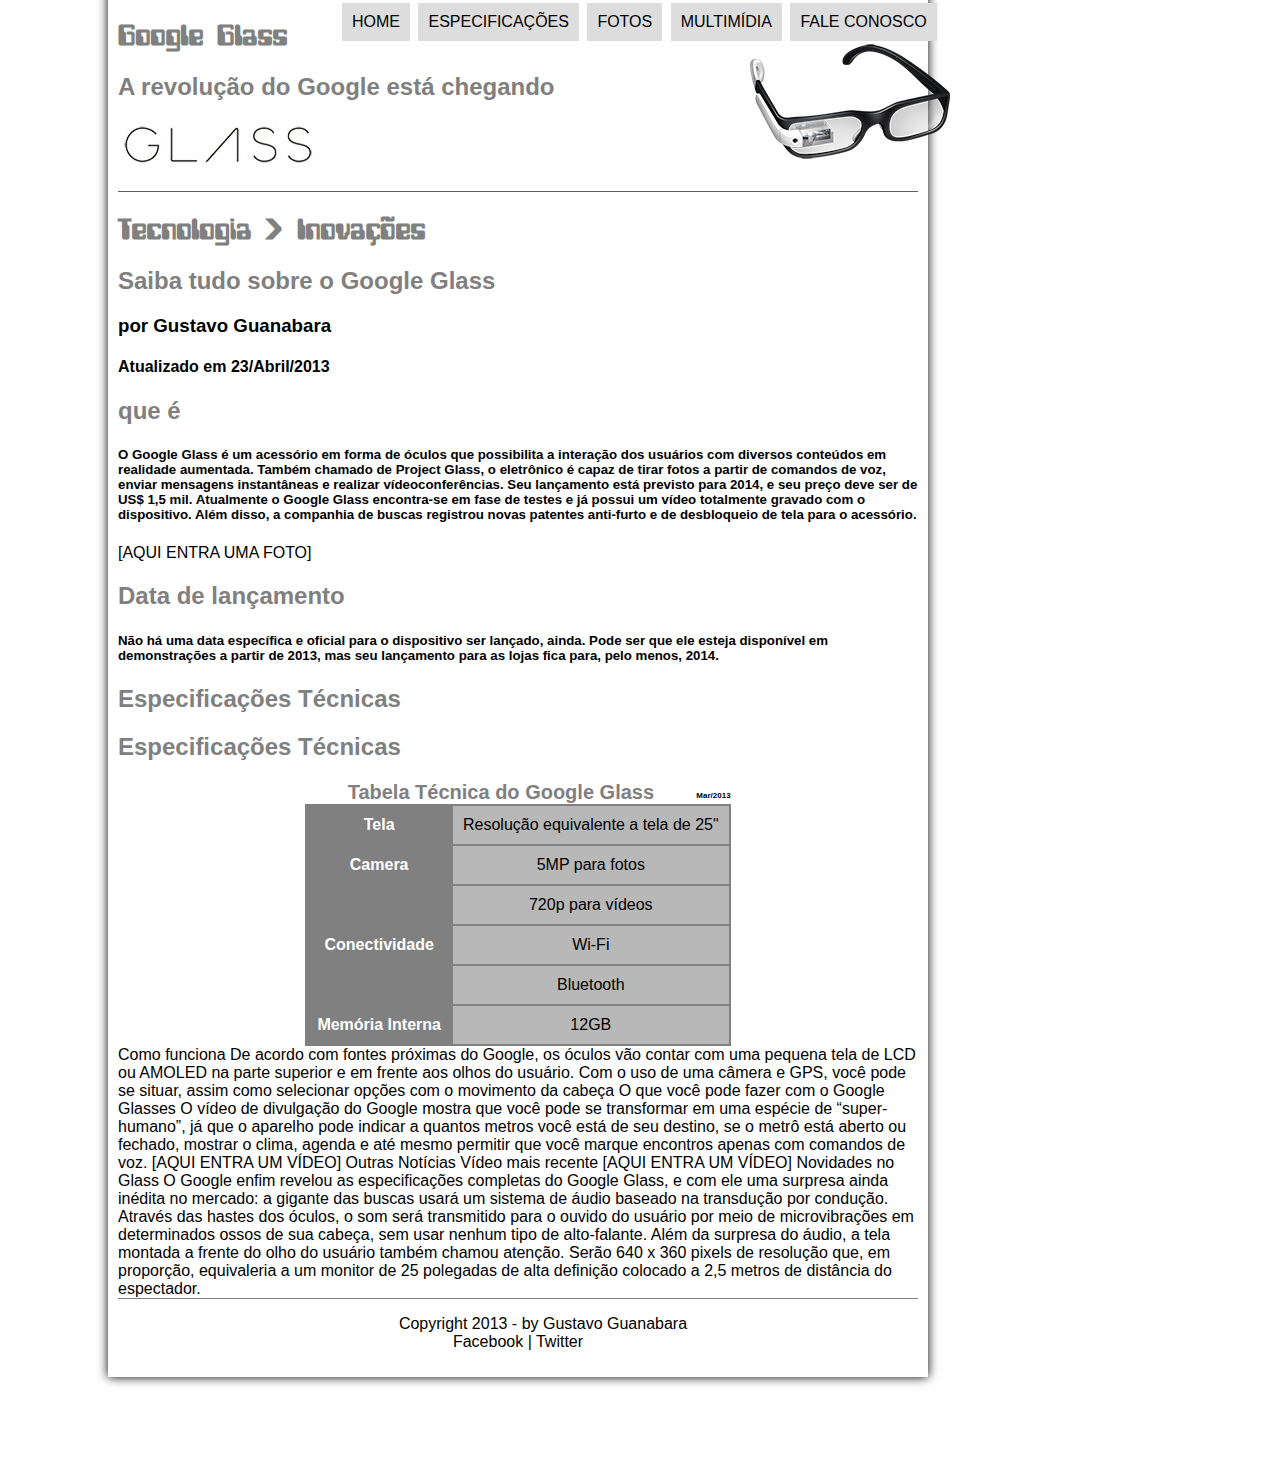
<file: Conteúdo do curso/projeto-glass-html5/index.html>
<!DOCTYPE html>
<html lang="pt-br">
    <head>
        <meta charset="UTF-8"/>
        <title>Tudo sobre Google Glass</title>
<link rel="stylesheet" type="text/css" href="./_css/estilo.css">

    </head>
    <script language="javascript" src="_javascript/funcoes.js"></script>

    <body>
        <div id="interface">
           
            <hgroup>
                <h1>Google Glass</h1>
                <h2>A revolução do Google está chegando</h2>     
</hgroup>
<header id="cabecalho">

   
     <img id="icon" src="_imagens/glass-oculos-preto-peq.png"><img>
                     

<nav id="menu">
<h1><br/>Menu Principal<br/></h1>
  <ul type="disc">
    <li onmouseover="mudaFoto('_imagens/home.png')" onmouseout="mudaFoto('_imagens/glass-oculos-preto-peq.png')"><a href="C:\Users\Usuario\Desktop\html\Conteúdo do curso\google glass.html" target="">Home</a></li>
       <li onmouseover="mudaFoto('_imagens/especificacoes.png')" onmouseout="mudaFoto('_imagens/glass-oculos-preto-peq.png')"><a href="./specs.html" target="">Especificações</a></li>
       <li onmouseover="mudaFoto('_imagens/fotos.png')" onmouseout="mudaFoto('_imagens/glass-oculos-preto-peq.png')")"><a href="./fotos.html" target="">Fotos</a></li>
       <li onmouseover="mudaFoto('_imagens/multimidia.png')" onmouseout="mudaFoto('_imagens/glass-oculos-preto-peq.png')"><a href="./multimidia.html" target="">Multimídia</a></li>
       <li onmouseover="mudaFoto('_imagens/contato.png')" onmouseout="mudaFoto('_imagens/glass-oculos-preto-peq.png')"><a href="./fale-conosco.html" target="">Fale conosco</a></li>
  </ul>
</nav>
</header>

<h1>Tecnologia > Inovações</h1>
<h2>Saiba tudo sobre o Google Glass</h2>
<h3>por Gustavo Guanabara</h3>
<h4>Atualizado em 23/Abril/2013</h4>

<h2> que é</h2>
<h5>O Google Glass é um acessório em forma de óculos que possibilita a interação dos usuários com diversos conteúdos em realidade aumentada. Também chamado de Project Glass, o eletrônico é capaz de tirar fotos a partir de comandos de voz, enviar mensagens instantâneas e realizar vídeoconferências. Seu lançamento está previsto para 2014, e seu preço deve ser de US$ 1,5 mil. Atualmente o Google Glass encontra-se em fase de testes e já possui um vídeo totalmente gravado com o dispositivo. Além disso, a companhia de buscas registrou novas patentes anti-furto e de desbloqueio de tela para o acessório.
</h5>
[AQUI ENTRA UMA FOTO]

<h2>Data de lançamento</h2>
<h5>Não há uma data específica e oficial para o dispositivo ser lançado, ainda. Pode ser que ele esteja disponível em demonstrações a partir de 2013, mas seu lançamento para as lojas fica para, pelo menos, 2014.
</h5>
<h2>Especificações Técnicas</h2>
<h2>Especificações Técnicas</h2>
<table id="tabelaspec">
<caption>Tabela Técnica do Google Glass <span>Mar/2013</span></caption>

<tr><td class="ce">Tela</td> <td class="cd">Resolução equivalente a tela de 25"</td></tr>
<tr><td  rowspan="2" class="ce">Camera</td> <td class="cd">5MP para fotos </td></tr>
<tr><td class="cd">720p para vídeos</td></tr>
<tr><td rowspan="2" class="ce">Conectividade</td><td class="cd">Wi-Fi</td></tr>
<tr><td class="cd">Bluetooth</td></tr>
<tr><td class="ce"> Memória Interna</td> <td class="cd">12GB</td></tr>
</table>

Como funciona
De acordo com fontes próximas do Google, os óculos vão contar com uma pequena tela de LCD ou AMOLED na parte superior e em frente aos olhos do usuário. Com o uso de uma câmera e GPS, você pode se situar, assim como selecionar opções com o movimento da cabeça

O que você pode fazer com o Google Glasses
O vídeo de divulgação do Google mostra que você pode se transformar em uma espécie de “super-humano”, já que o aparelho pode indicar a quantos metros você está de seu destino, se o metrô está aberto ou fechado, mostrar o clima, agenda e até mesmo permitir que você marque encontros apenas com comandos de voz.

[AQUI ENTRA UM VÍDEO]

Outras Notícias
Vídeo mais recente

[AQUI ENTRA UM VÍDEO]

Novidades no Glass
O Google enfim revelou as especificações completas do Google Glass, e com ele uma surpresa ainda inédita no mercado: a gigante das buscas usará um sistema de áudio baseado na transdução por condução. Através das hastes dos óculos, o som será transmitido para o ouvido do usuário por meio de microvibrações em determinados ossos de sua cabeça, sem usar nenhum tipo de alto-falante.

Além da surpresa do áudio, a tela montada a frente do olho do usuário também chamou atenção. Serão 640 x 360 pixels de resolução que, em proporção, equivaleria a um monitor de 25 polegadas de alta definição colocado a 2,5 metros de distância do espectador.

<footer id="rodape">
    <p>Copyright 2013 - by Gustavo Guanabara<br/>
Facebook | Twitter</p>
</footer>
</div>
</body>
</html>
</file>
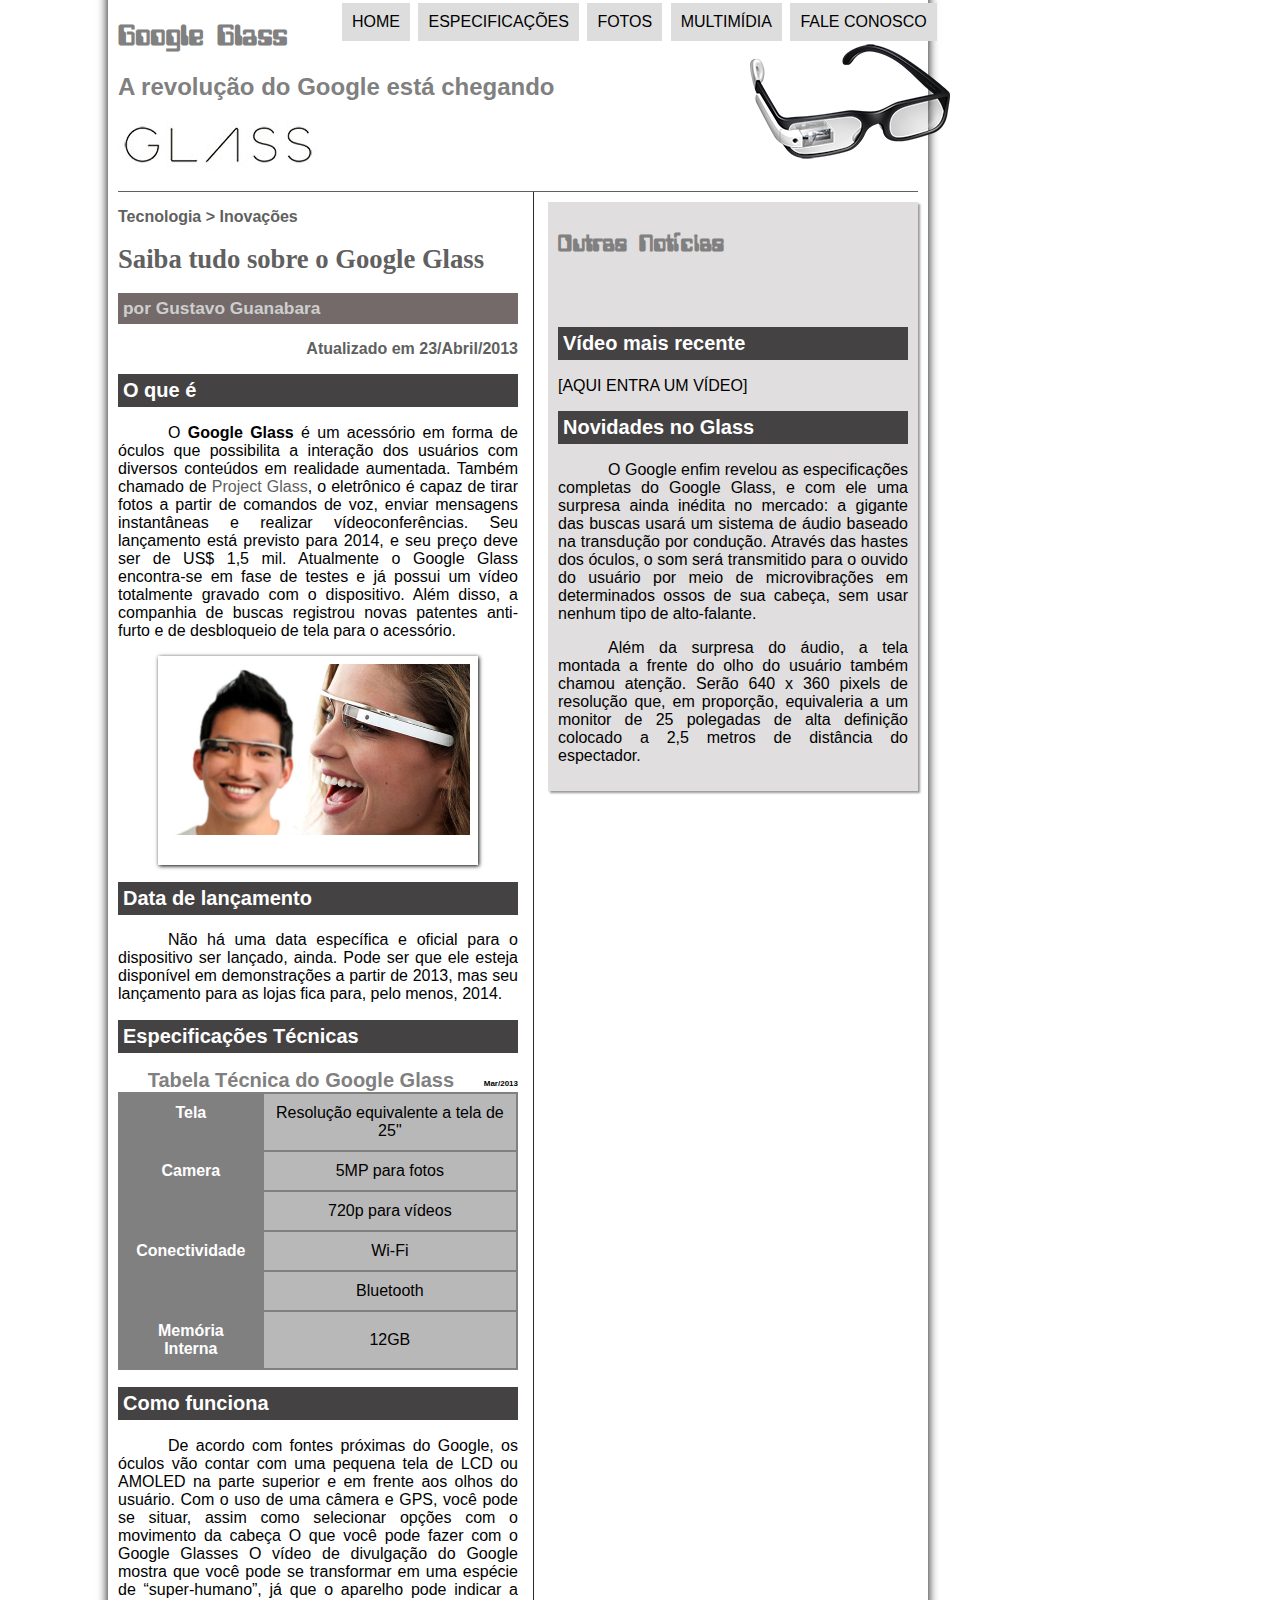
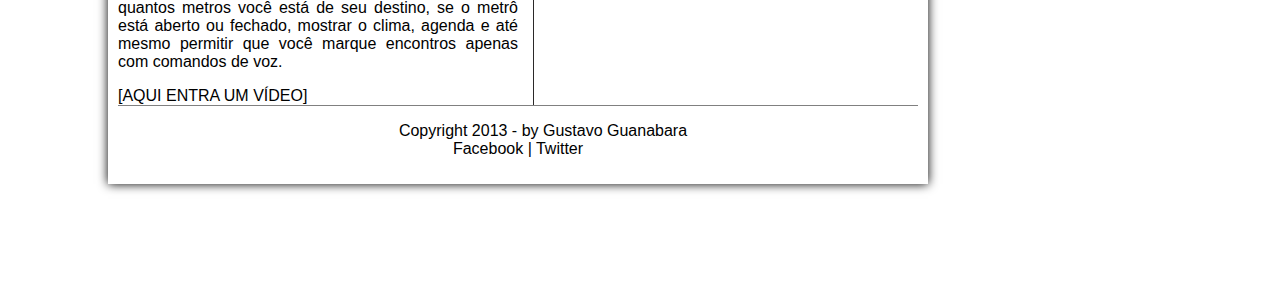
<file: Conteúdo do curso/google glass.html>
<!DOCTYPE html>
<html lang="pt-br">
    <head>
        <meta charset="UTF-8"/>
        <title>Tudo sobre Google Glass</title>
<link rel="stylesheet" type="text/css" href="projeto-glass-html5/_css/estilo.css">

    </head>
    <script language="javascript" src="projeto-glass-html5/_javascript/funcoes.js"></script>

    <body>
        <div id="interface">
           
            <hgroup>
                <h1>Google Glass</h1>
                <h2>A revolução do Google está chegando</h2>     
</hgroup>
<header id="cabecalho">

   
     <img id="icon" src="projeto-glass-html5/_imagens/glass-oculos-preto-peq.png"><img>
                


<nav id="menu">
<h1><br/>Menu Principal<br/></h1>
  <ul type="disc">
       <li onmouseover="mudaFoto('projeto-glass-html5/_imagens/home.png')" onmouseout="mudaFoto('projeto-glass-html5/_imagens/glass-oculos-preto-peq.png')"><a href="./google glass.html" target="">Home</a></li>
       <li onmouseover="mudaFoto('projeto-glass-html5/_imagens/especificacoes.png')" onmouseout="mudaFoto('projeto-glass-html5/_imagens/glass-oculos-preto-peq.png')"><a href="projeto-glass-html5/specs.html" target="">Especificações</a></li>
       <li onmouseover="mudaFoto('projeto-glass-html5/_imagens/fotos.png')" onmouseout="mudaFoto('projeto-glass-html5/_imagens/glass-oculos-preto-peq.png')")"><a href="projeto-glass-html5/fotos.html" target="">Fotos</a></li>
       <li onmouseover="mudaFoto('projeto-glass-html5/_imagens/multimidia.png')" onmouseout="mudaFoto('projeto-glass-html5/_imagens/glass-oculos-preto-peq.png')"><a href="projeto-glass-html5/multimidia.html" target="">Multimídia</a></li>
       <li onmouseover="mudaFoto('projeto-glass-html5/_imagens/contato.png')" onmouseout="mudaFoto('projeto-glass-html5/_imagens/glass-oculos-preto-peq.png')"><a href="projeto-glass-html5/fale-conosco.html" target="">Fale conosco</a></li>
  </ul>
</nav>
</header>
<section id="corpo">

<article id="noticia-principal">
    <header id="cabecalho-artigo">
<hgroup>
<h3>Tecnologia > Inovações</h3>
<h1>Saiba tudo sobre o Google Glass</h1>
<h2>por Gustavo Guanabara</h2> 
<h3 class="direita">Atualizado em 23/Abril/2013</h3>
</hgroup>
</header>
<h2>O que é</h2>

<p>O <span style="font-weight: 900;">Google Glass</span> é um acessório em forma de óculos que possibilita a interação dos usuários com diversos conteúdos em realidade aumentada. Também chamado de <a href="http://glass.google.com" target="_blank">Project Glass</a>, o eletrônico é capaz de tirar fotos a partir de comandos de voz, enviar mensagens instantâneas e realizar vídeoconferências. Seu lançamento está previsto para 2014, e seu preço deve ser de US$ 1,5 mil. Atualmente o Google Glass encontra-se em fase de testes e já possui um vídeo totalmente gravado com o dispositivo. Além disso, a companhia de buscas registrou novas patentes anti-furto e de desbloqueio de tela para o acessório.

</p>
<figure class="foto-legenda">
    <img src="projeto-glass-html5/_imagens/glass-quadro-homem-mulher.jpg"><img>

<figcaption>
    <h3>Google Glass</h3>
    <p>
        Uma nova maneira de ver o mundo
    </p>
</figcaption>
</figure>
<h2>Data de lançamento</h2>

<p>Não há uma data específica e oficial para o dispositivo ser lançado, ainda. Pode ser que ele esteja disponível em demonstrações a partir de 2013, mas seu lançamento para as lojas fica para, pelo menos, 2014.</p>

<h2>Especificações Técnicas</h2>
<table id="tabelaspec">
<caption>Tabela Técnica do Google Glass <span>Mar/2013</span></caption>

<tr><td class="ce">Tela</td> <td class="cd">Resolução equivalente a tela de 25"</td></tr>
<tr><td  rowspan="2" class="ce">Camera</td> <td class="cd">5MP para fotos </td></tr>
<tr><td class="cd">720p para vídeos</td></tr>
<tr><td rowspan="2" class="ce">Conectividade</td><td class="cd">Wi-Fi</td></tr>
<tr><td class="cd">Bluetooth</td></tr>
<tr><td class="ce"> Memória Interna</td> <td class="cd">12GB</td></tr>
</table>
<h2>Como funciona</h2>
<p>De acordo com fontes próximas do Google, os óculos vão contar com uma pequena tela de LCD ou AMOLED na parte superior e em frente aos olhos do usuário. Com o uso de uma câmera e GPS, você pode se situar, assim como selecionar opções com o movimento da cabeça

O que você pode fazer com o Google Glasses
O vídeo de divulgação do Google mostra que você pode se transformar em uma espécie de “super-humano”, já que o aparelho pode indicar a quantos metros você está de seu destino, se o metrô está aberto ou fechado, mostrar o clima, agenda e até mesmo permitir que você marque encontros apenas com comandos de voz.
</p>
[AQUI ENTRA UM VÍDEO]

</article>
</section>

<aside id="lateral">
<h1>Outras Notícias</h1> <br/>
<br/>
<h2>Vídeo mais recente</h2>

[AQUI ENTRA UM VÍDEO]

<h2>Novidades no Glass</h2>
<p>O Google enfim revelou as especificações completas do Google Glass, e com ele uma surpresa ainda inédita no mercado: a gigante das buscas usará um sistema de áudio baseado na transdução por condução. Através das hastes dos óculos, o som será transmitido para o ouvido do usuário por meio de microvibrações em determinados ossos de sua cabeça, sem usar nenhum tipo de alto-falante.
</p>
    <p>Além da surpresa do áudio, a tela montada a frente do olho do usuário também chamou atenção. Serão 640 x 360 pixels de resolução que, em proporção, equivaleria a um monitor de 25 polegadas de alta definição colocado a 2,5 metros de distância do espectador.
    </p>
    </aside>

<footer id="rodape">
    <p>Copyright 2013 - by Gustavo Guanabara<br/>
Facebook | Twitter</p>
</footer>
</div>
</body>
</html>
</file>
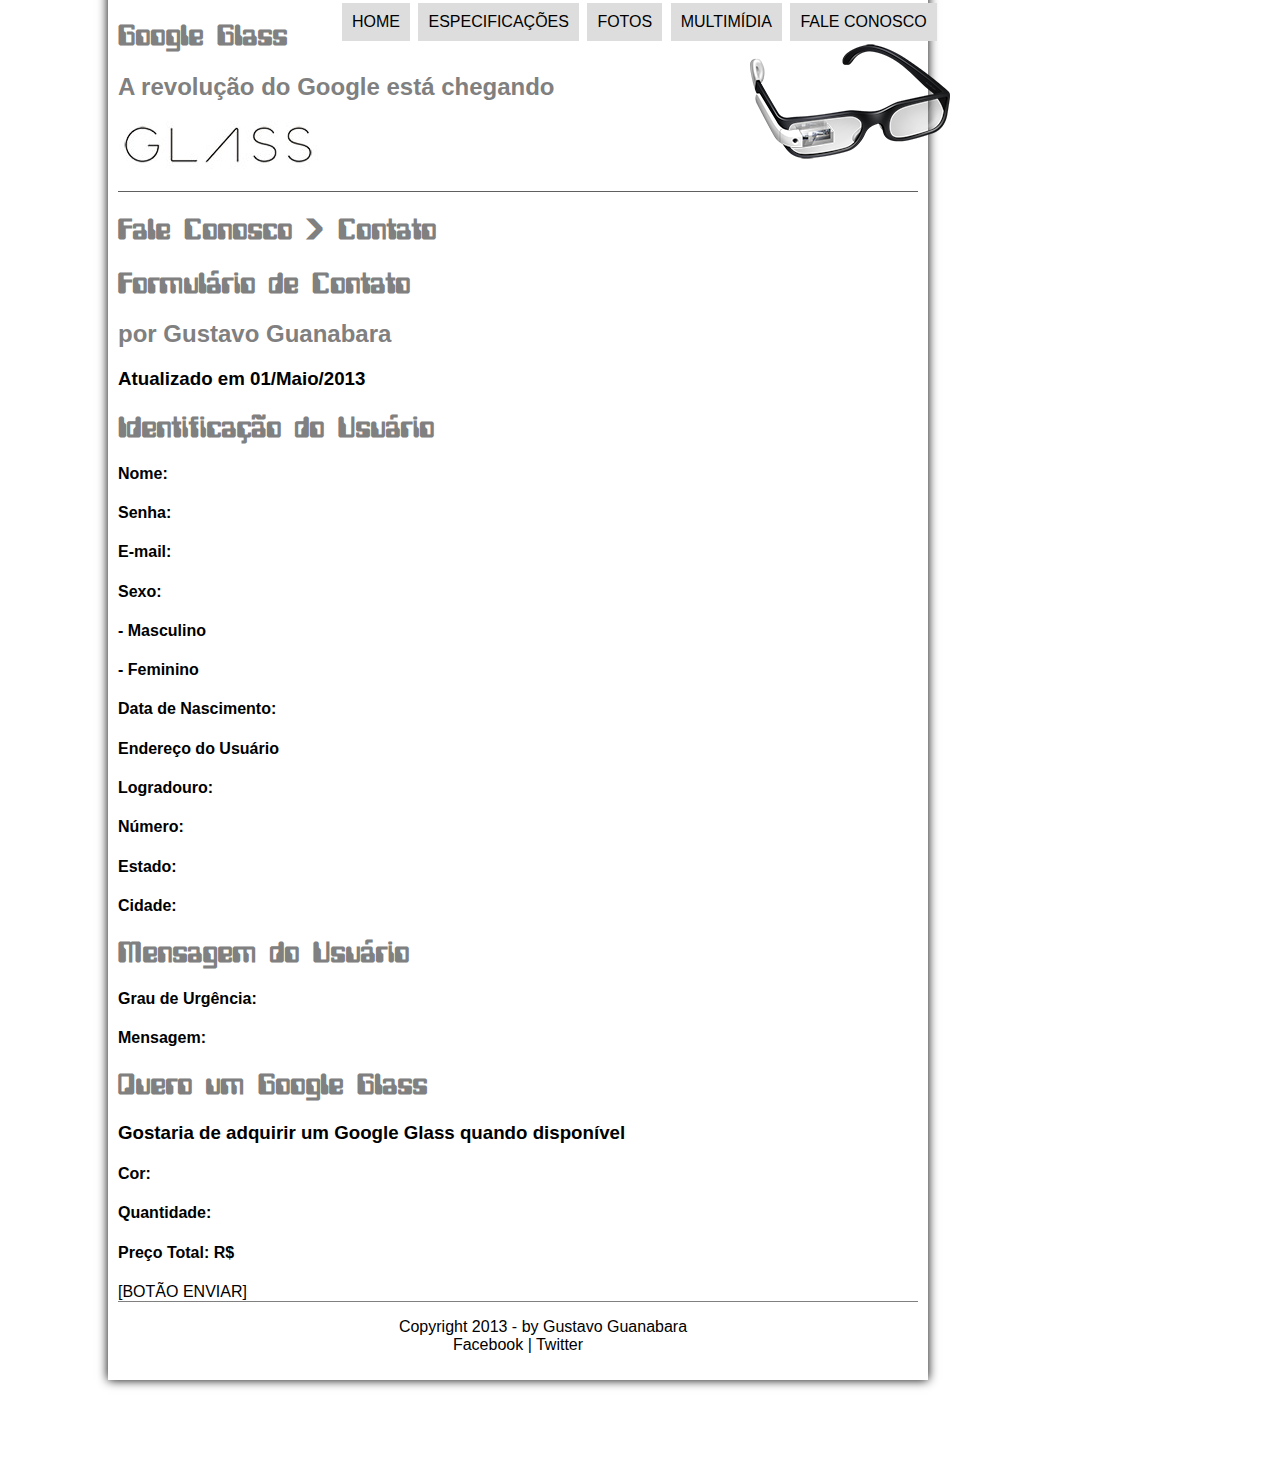
<file: Conteúdo do curso/projeto-glass-html5/fale-conosco.html>
<!DOCTYPE html>
<html lang="pt-br">
    <head>
        <meta charset="UTF-8"/>
        <title>Tudo sobre Google Glass</title>
<link rel="stylesheet" type="text/css" href="./_css/estilo.css">

    </head>
    <script language="javascript" src="_javascript/funcoes.js"></script>

    <body>
        <div id="interface">
           
            <hgroup>
                <h1>Google Glass</h1>
                <h2>A revolução do Google está chegando</h2>     
</hgroup>
<header id="cabecalho">

   
     <img id="icon" src="_imagens/glass-oculos-preto-peq.png"><img>
                     

<nav id="menu">
<h1><br/>Menu Principal<br/></h1>
  <ul type="disc">
    <li onmouseover="mudaFoto('_imagens/home.png')" onmouseout="mudaFoto('_imagens/glass-oculos-preto-peq.png')"><a href="C:\Users\Usuario\Desktop\html\Conteúdo do curso\google glass.html" target="">Home</a></li>
       <li onmouseover="mudaFoto('_imagens/especificacoes.png')" onmouseout="mudaFoto('_imagens/glass-oculos-preto-peq.png')"><a href="./specs.html" target="">Especificações</a></li>
       <li onmouseover="mudaFoto('_imagens/fotos.png')" onmouseout="mudaFoto('_imagens/glass-oculos-preto-peq.png')")"><a href="./fotos.html" target="">Fotos</a></li>
       <li onmouseover="mudaFoto('_imagens/multimidia.png')" onmouseout="mudaFoto('_imagens/glass-oculos-preto-peq.png')"><a href="./multimidia.html" target="">Multimídia</a></li>
       <li onmouseover="mudaFoto('_imagens/contato.png')" onmouseout="mudaFoto('_imagens/glass-oculos-preto-peq.png')"><a href="./fale-conosco.html" target="">Fale conosco</a></li>
  </ul>
</nav>
</header>

<h1>Fale Conosco > Contato</h1>
<h1>Formulário de Contato</h1>
<h2>por Gustavo Guanabara</h2>
<h3>Atualizado em 01/Maio/2013</h3>

<h1>Identificação do Usuário</h1>
    <h4>Nome:</h4>
        <h4>Senha:</h4>
            <h4>E-mail:</h4>
                <h4>Sexo:</h4>
                    <h4>- Masculino</h4>
                        <h4>- Feminino</h4>
    <h4>Data de Nascimento:</h4>

<h4>Endereço do Usuário</h4>
   <h4> Logradouro:</h4>
   <h4> Número:</h4>
   <h4>Estado:</h4>
    <h4> Cidade:</h4>

    <h1>Mensagem do Usuário</h1>
    <h4>Grau de Urgência:</h4>
    <h4>Mensagem:</h4>

    <h1>Quero um Google Glass</h1>
    <h3> Gostaria de adquirir um Google Glass quando disponível</h3>
        <h4>Cor:</h4>
            <h4>Quantidade:</h4>
                <h4>Preço Total: R$</h4>


[BOTÃO ENVIAR]
<footer id="rodape">
    <p>Copyright 2013 - by Gustavo Guanabara<br/>
Facebook | Twitter</p>
</footer>
</div>
</body>
</html>
</file>
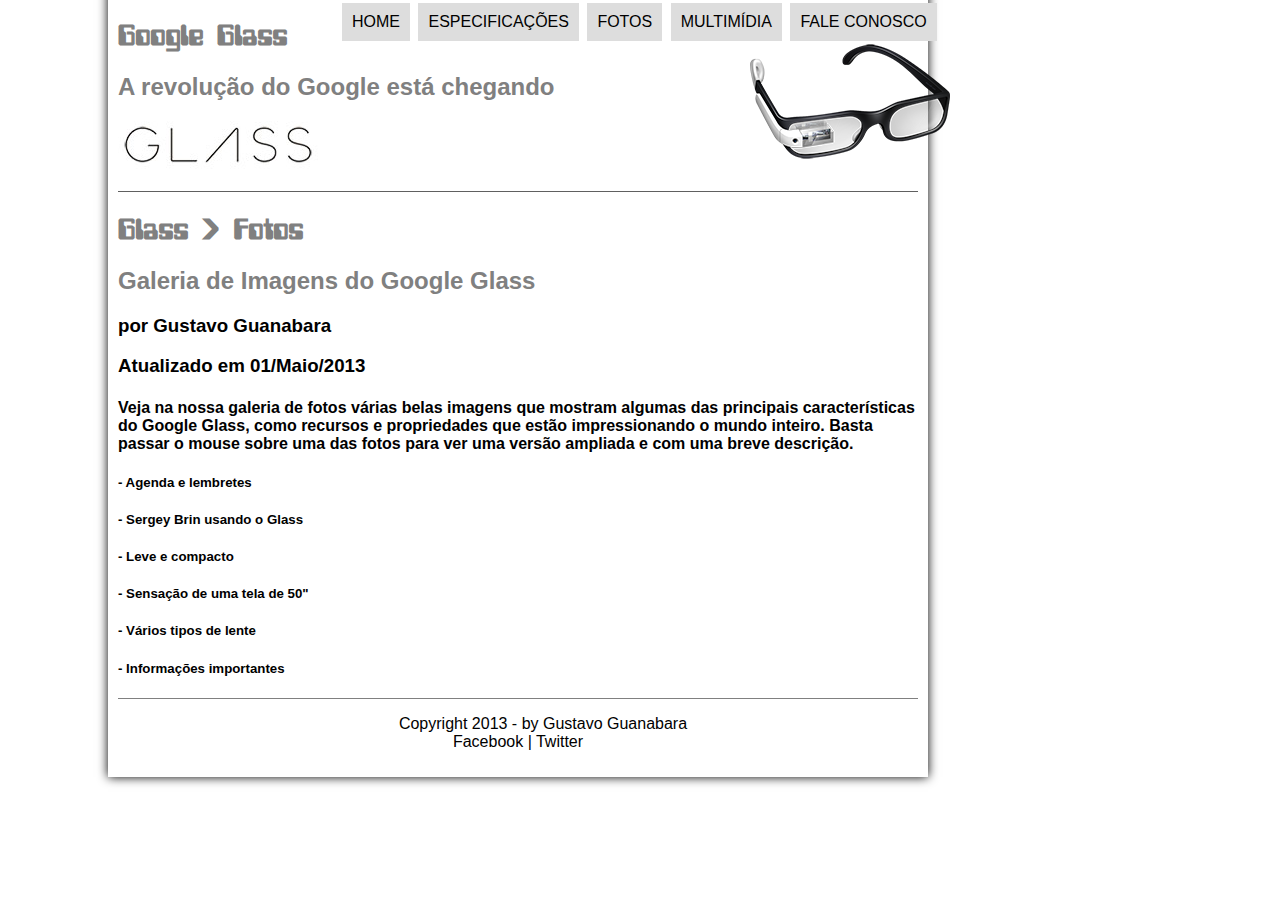
<file: Conteúdo do curso/projeto-glass-html5/fotos.html>
<!DOCTYPE html>
<html lang="pt-br">
    <head>
        <meta charset="UTF-8"/>
        <title>Tudo sobre Google Glass</title>
<link rel="stylesheet" type="text/css" href="./_css/estilo.css">

    </head>
    <script language="javascript" src="_javascript/funcoes.js"></script>

    <body>
        <div id="interface">
           
            <hgroup>
                <h1>Google Glass</h1>
                <h2>A revolução do Google está chegando</h2>     
</hgroup>
<header id="cabecalho">

   
     <img id="icon" src="_imagens/glass-oculos-preto-peq.png"><img>
                     

<nav id="menu">
<h1><br/>Menu Principal<br/></h1>
  <ul type="disc">
    <li onmouseover="mudaFoto('_imagens/home.png')" onmouseout="mudaFoto('_imagens/glass-oculos-preto-peq.png')"><a href="C:\Users\Usuario\Desktop\html\Conteúdo do curso\google glass.html" target="">Home</a></li>
       <li onmouseover="mudaFoto('_imagens/especificacoes.png')" onmouseout="mudaFoto('_imagens/glass-oculos-preto-peq.png')"><a href="./specs.html" target="">Especificações</a></li>
       <li onmouseover="mudaFoto('_imagens/fotos.png')" onmouseout="mudaFoto('_imagens/glass-oculos-preto-peq.png')")"><a href="./fotos.html" target="">Fotos</a></li>
       <li onmouseover="mudaFoto('_imagens/multimidia.png')" onmouseout="mudaFoto('_imagens/glass-oculos-preto-peq.png')"><a href="./multimidia.html" target="">Multimídia</a></li>
       <li onmouseover="mudaFoto('_imagens/contato.png')" onmouseout="mudaFoto('_imagens/glass-oculos-preto-peq.png')"><a href="./fale-conosco.html" target="">Fale conosco</a></li>
  </ul>
</nav>
</header>

<h1>Glass > Fotos</h1>
<h2>Galeria de Imagens do Google Glass</h2>
<h3>por Gustavo Guanabara</h3>
<h3>Atualizado em 01/Maio/2013</h3>

<h4>Veja na nossa galeria de fotos várias belas imagens que mostram algumas das principais características do Google Glass, como recursos e propriedades que estão impressionando o mundo inteiro. Basta passar o mouse sobre uma das fotos para ver uma versão ampliada e com uma breve descrição.</h4>

<h5>- Agenda e lembretes</h5>
<h5>- Sergey Brin usando o Glass</h5>
<h5>- Leve e compacto</h5>
<h5>- Sensação de uma tela de 50"</h5>
<h5>- Vários tipos de lente</h5>
<h5>- Informações importantes</h5>

<footer id="rodape">
    <p>Copyright 2013 - by Gustavo Guanabara<br/>
Facebook | Twitter</p>
</footer>
</div>
</body>
</html>
</file>
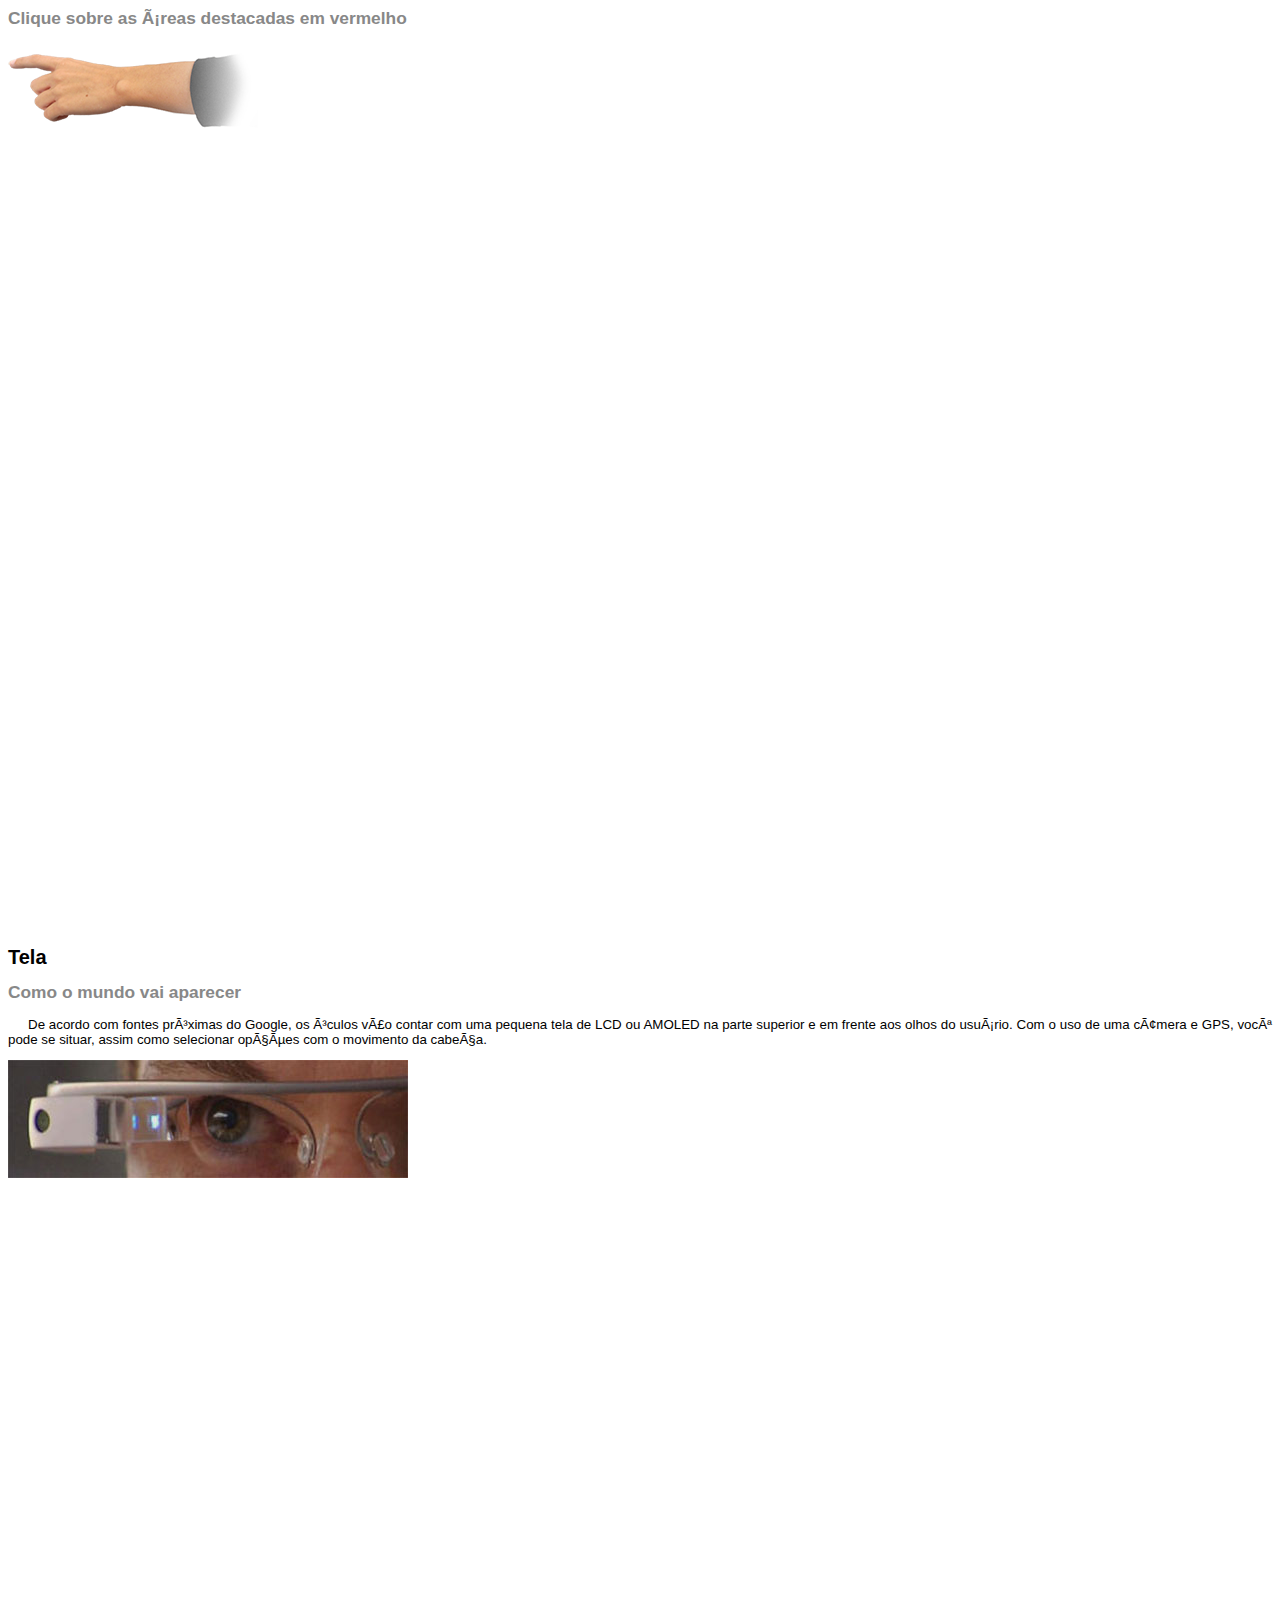
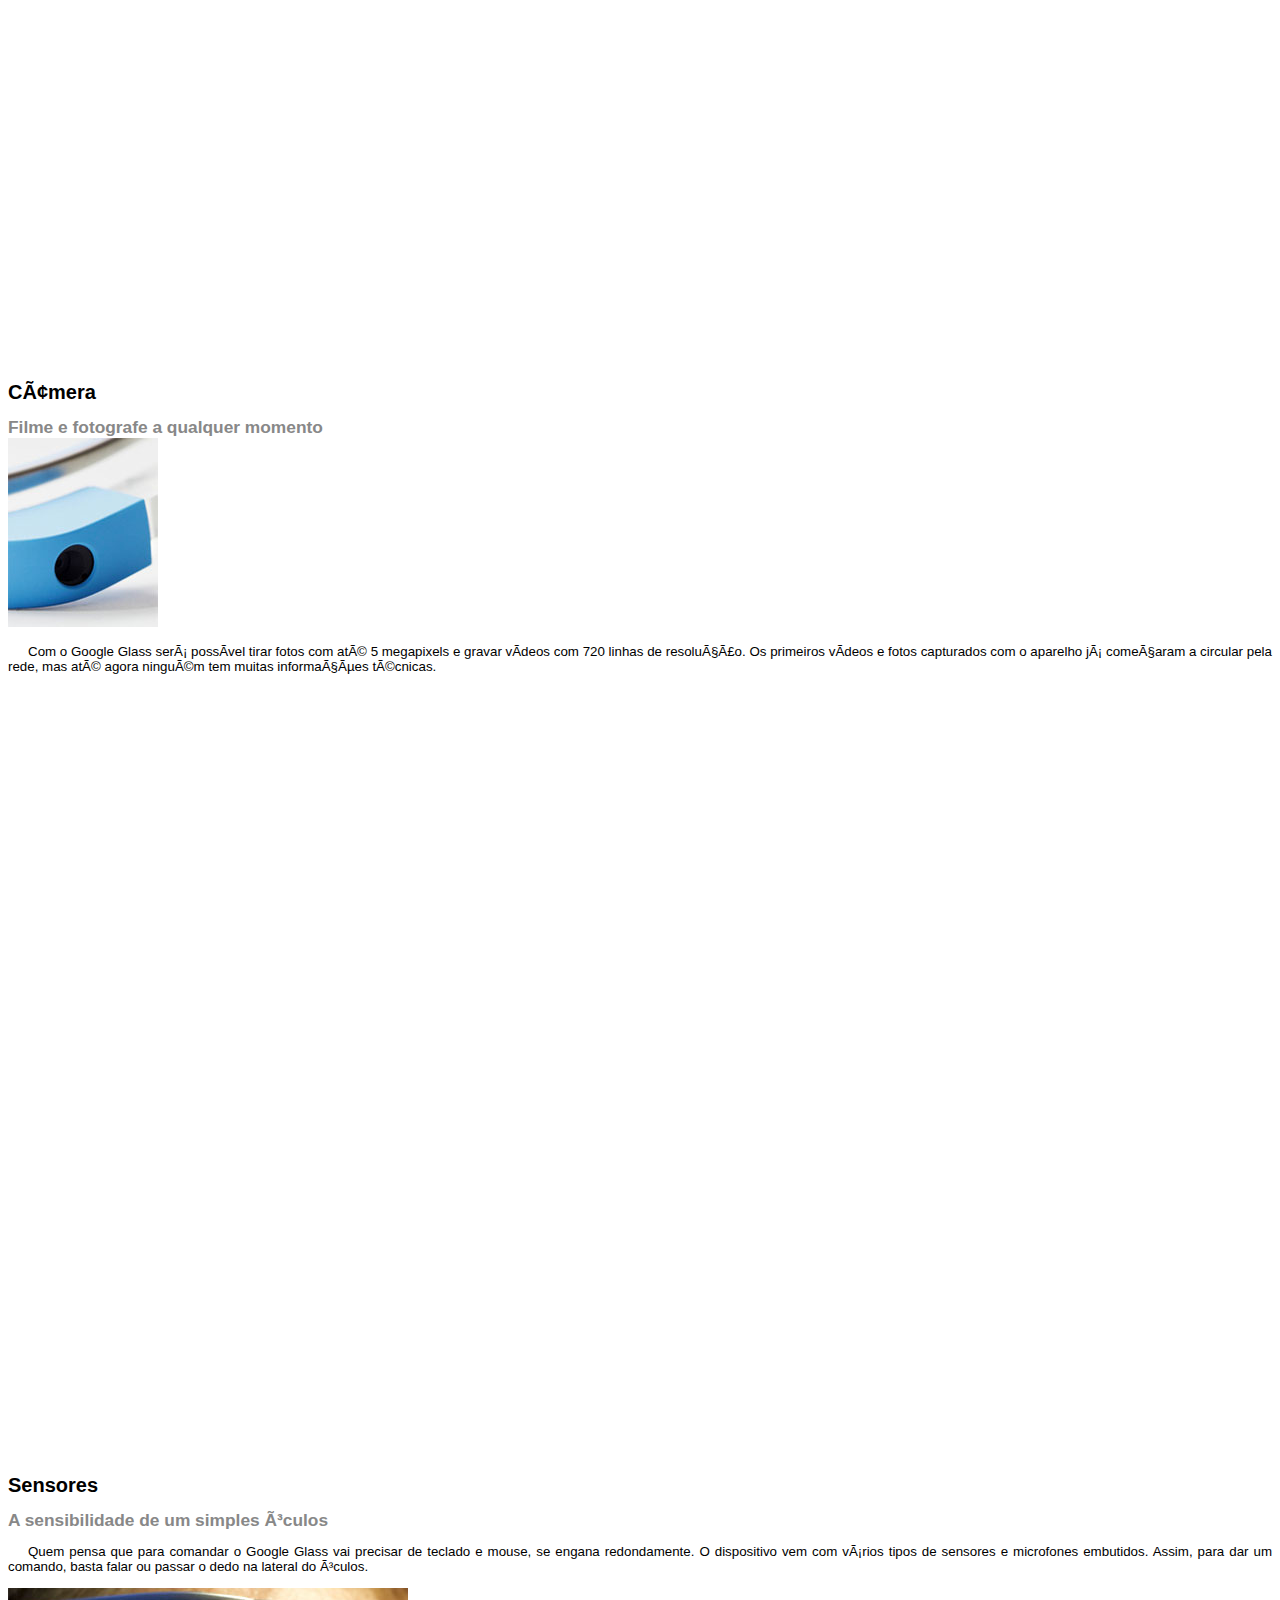
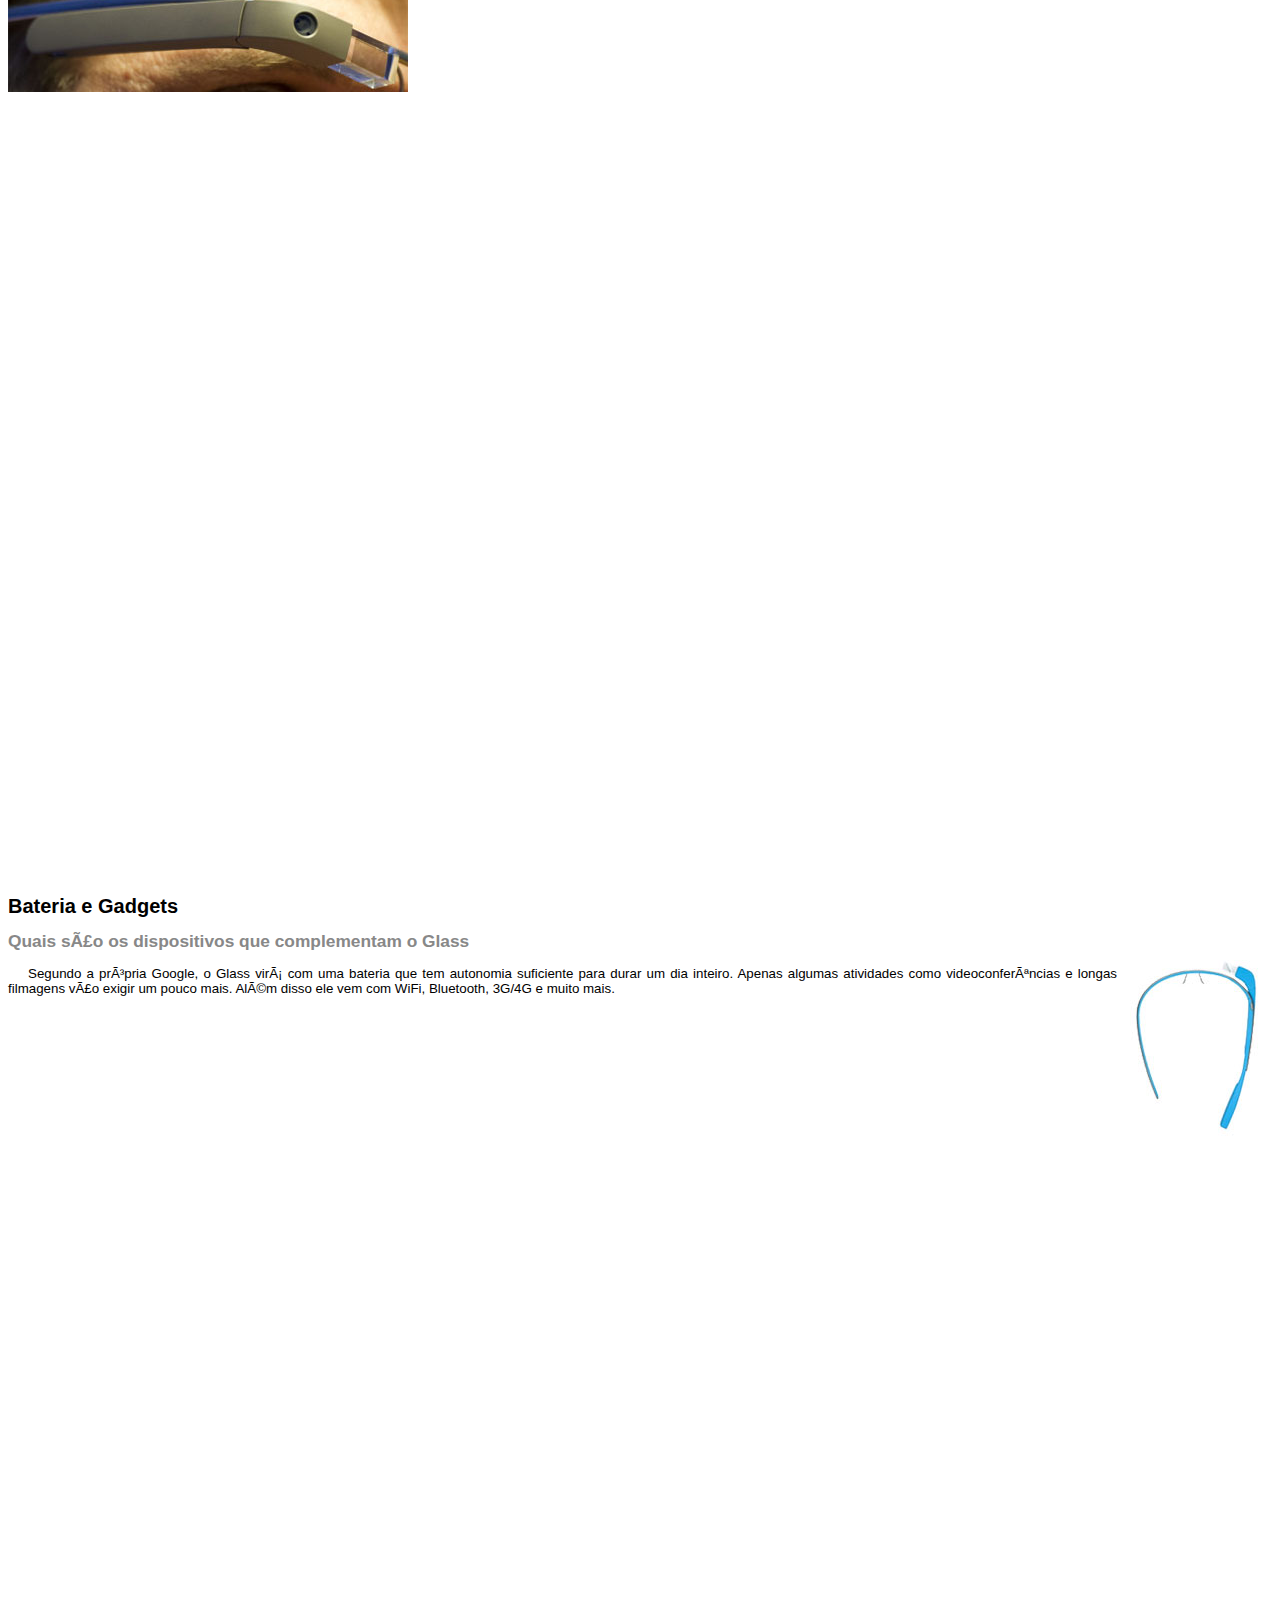
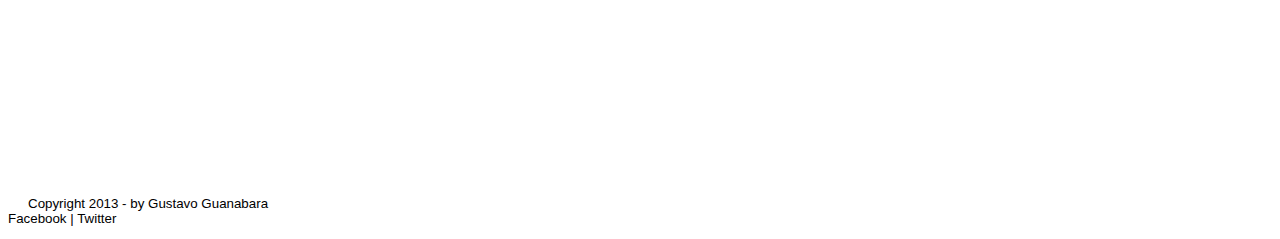
<file: Conteúdo do curso/projeto-glass-html5/google-glass.html>
<!DOCTYPE html>
<html>

</html>
<head>
    <meta charset="UTF-"/>
    <title> Informações sobre o Google Glass</title>
    <style>
        body{
            font-family: Arial;
            font-size: 10pt;

        }
         p{
            text-align: justify;
            text-indent: 20px;
         }
         article h1{
            font-size: 15pt;
            color:white
            background-color: rgba(0, 0, 0, 3)
         }
         article h2{
            font-size: 13pt ;
            color: #888;
            margin:0px;

         }
         article{
            margin-bottom: 800px;
         }
         img.img-dir{
            display: block;
            float:right;
            margin-left: 5px;
         }
    
    </style>

</head>


<body>
    

   <article id="topo"> 
    <header>
    <h2>Clique sobre as áreas destacadas em vermelho</h2>
</header>
<img src="./_imagens/mao.png" alt="mão apontando pra esquerda"></article>

<article id="tela">
    <header>
    <h1>Tela</h1>
<h2>Como o mundo vai aparecer</h2>
</header>
<p>De acordo com fontes próximas do Google, os óculos vão contar com uma pequena tela de LCD ou AMOLED na parte superior e em frente aos olhos do usuário. Com o uso de uma câmera e GPS, você pode se situar, assim como selecionar opções com o movimento da cabeça.</p>
<img src="./_imagens/det-tela.jpg" alt="tela do google glass"></article>

<article id="camera" class="img-dir"><h1>Câmera</h1>
<h2>Filme e fotografe a qualquer momento</h2>
<img src="./_imagens/det-camera.jpg" alt=" camera do google glass">
<p>Com o Google Glass será possível tirar fotos com até 5 megapixels e gravar vídeos com 720 linhas de resolução. Os primeiros vídeos e fotos capturados com o aparelho já começaram a circular pela rede, mas até agora ninguém tem muitas informações técnicas.
</p>
</article id="sensores">
<article>
    <h1>Sensores</h1>
<h2>A sensibilidade de um simples óculos</h2>
<p>Quem pensa que para comandar o Google Glass vai precisar de teclado e mouse, se engana redondamente. O dispositivo vem com vários tipos de sensores e microfones embutidos. Assim, para dar um comando, basta falar ou passar o dedo na lateral do óculos.
</p>
    <img src="./_imagens/det-touch.jpg">
</article>

<article id ="gadgets">
    <h1>Bateria e Gadgets</h1>
<h2>Quais são os dispositivos que complementam o Glass</h2>
<img src="./_imagens/det-bateria.jpg" class="img-dir">
<p>Segundo a própria Google, o Glass virá com uma bateria que tem autonomia suficiente para durar um dia inteiro. Apenas algumas atividades como videoconferências e longas filmagens vão exigir um pouco mais. Além disso ele vem com WiFi, Bluetooth, 3G/4G e muito mais.
</p>
</article>
</body>

<footer id="rodape">
    <p>Copyright 2013 - by Gustavo Guanabara<br/>
Facebook | Twitter</p>
</footer>
</div>
</body>
</html>
</file>
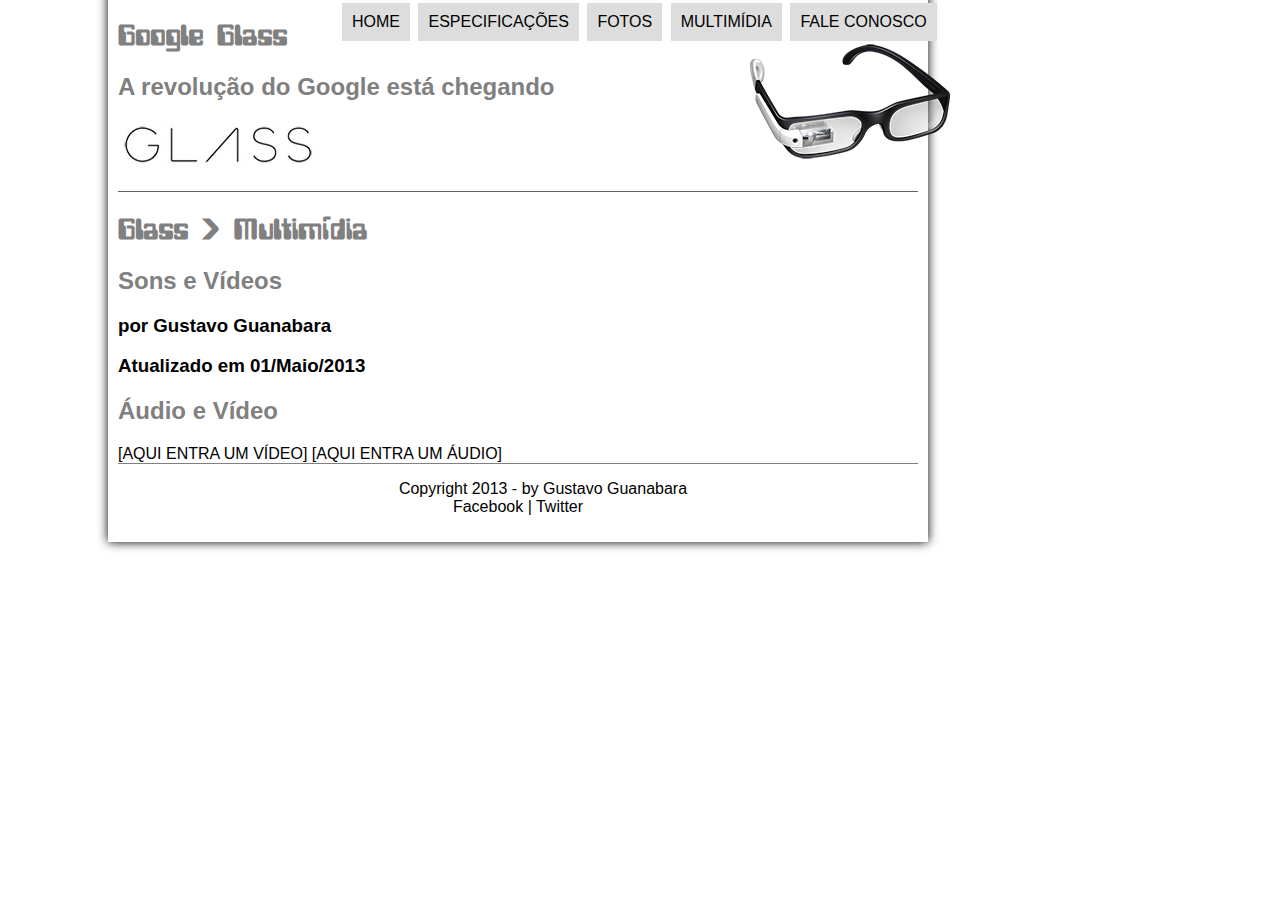
<file: Conteúdo do curso/projeto-glass-html5/multimidia.html>
<!DOCTYPE html>
<html lang="pt-br">
    <head>
        <meta charset="UTF-8"/>
        <title>Tudo sobre Google Glass</title>
<link rel="stylesheet" type="text/css" href="./_css/estilo.css">

    </head>
    <script language="javascript" src="_javascript/funcoes.js"></script>

    <body>
        <div id="interface">
           
            <hgroup>
                <h1>Google Glass</h1>
                <h2>A revolução do Google está chegando</h2>     
</hgroup>
<header id="cabecalho">

   
     <img id="icon" src="_imagens/glass-oculos-preto-peq.png"><img>
                     

<nav id="menu">
<h1><br/>Menu Principal<br/></h1>
  <ul type="disc">
    <li onmouseover="mudaFoto('_imagens/home.png')" onmouseout="mudaFoto('_imagens/glass-oculos-preto-peq.png')"><a href="C:\Users\Usuario\Desktop\html\Conteúdo do curso\google glass.html" target="">Home</a></li>
       <li onmouseover="mudaFoto('_imagens/especificacoes.png')" onmouseout="mudaFoto('_imagens/glass-oculos-preto-peq.png')"><a href="./specs.html" target="">Especificações</a></li>
       <li onmouseover="mudaFoto('_imagens/fotos.png')" onmouseout="mudaFoto('_imagens/glass-oculos-preto-peq.png')")"><a href="./fotos.html" target="">Fotos</a></li>
       <li onmouseover="mudaFoto('_imagens/multimidia.png')" onmouseout="mudaFoto('_imagens/glass-oculos-preto-peq.png')"><a href="./multimidia.html" target="">Multimídia</a></li>
       <li onmouseover="mudaFoto('_imagens/contato.png')" onmouseout="mudaFoto('_imagens/glass-oculos-preto-peq.png')"><a href="./fale-conosco.html" target="">Fale conosco</a></li>
  </ul>
</nav>
</header>

<h1>Glass > Multimídia</h1>
<h2>Sons e Vídeos</h2>
<h3>por Gustavo Guanabara</h3>
<h3>Atualizado em 01/Maio/2013</h3>


<h2>Áudio e Vídeo</h2>

[AQUI ENTRA UM VÍDEO]
[AQUI ENTRA UM ÁUDIO]

<footer id="rodape">
    <p>Copyright 2013 - by Gustavo Guanabara<br/>
Facebook | Twitter</p>
</footer>
</div>
</body>
</html>
</file>
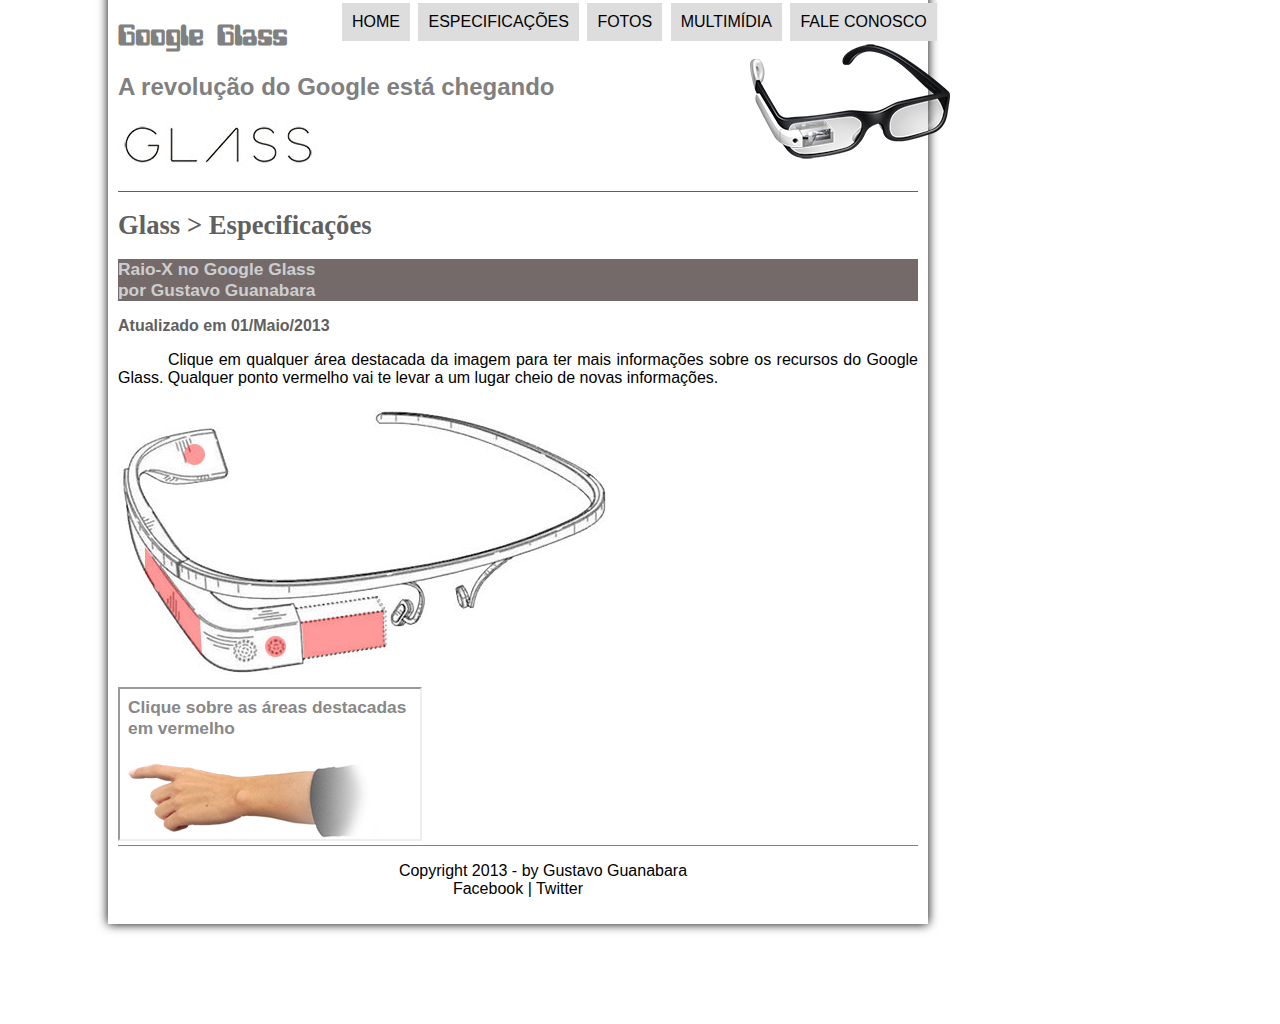
<file: Conteúdo do curso/projeto-glass-html5/specs.html>
<!DOCTYPE html>
<html lang="pt-br">
    <head>
        <meta charset="UTF-8"/>
        <title>Tudo sobre Google Glass</title>
<link rel="stylesheet" type="text/css" href="./_css/estilo.css">

    </head>
    <script language="javascript" src="_javascript/funcoes.js"></script>

    <body>
        <div id="interface">
           
            <hgroup>
                <h1>Google Glass</h1>
                <h2>A revolução do Google está chegando</h2>     
</hgroup>
<header id="cabecalho">

   
     <img id="icon" src="_imagens/glass-oculos-preto-peq.png"><img>
                     

<nav id="menu">
<h1><br/>Menu Principal<br/></h1>
  <ul type="disc">
    <li onmouseover="mudaFoto('_imagens/home.png')" onmouseout="mudaFoto('_imagens/glass-oculos-preto-peq.png')"><a href="C:\Users\Usuario\Desktop\html\Conteúdo do curso\google glass.html" target="">Home</a></li>
       <li onmouseover="mudaFoto('_imagens/especificacoes.png')" onmouseout="mudaFoto('_imagens/glass-oculos-preto-peq.png')"><a href="./specs.html" target="">Especificações</a></li>
       <li onmouseover="mudaFoto('_imagens/fotos.png')" onmouseout="mudaFoto('_imagens/glass-oculos-preto-peq.png')")"><a href="./fotos.html" target="">Fotos</a></li>
       <li onmouseover="mudaFoto('_imagens/multimidia.png')" onmouseout="mudaFoto('_imagens/glass-oculos-preto-peq.png')"><a href="./multimidia.html" target="">Multimídia</a></li>
       <li onmouseover="mudaFoto('_imagens/contato.png')" onmouseout="mudaFoto('_imagens/glass-oculos-preto-peq.png')"><a href="./fale-conosco.html" target="">Fale conosco</a></li>
  </ul>
</nav>
</header>
<section id="corpo-full">
    <article id="noticia-principal">
    <header id="cabecalho-artigo">
    <hgroup>
<h1>Glass > Especificações</h1>
<h2>Raio-X no Google Glass</h2>
<h2>por Gustavo Guanabara</h2>
<h3>Atualizado em 01/Maio/2013</h3>
</hgroup>
</header>


<p>Clique em qualquer área destacada da imagem para ter mais informações sobre os recursos do Google Glass. Qualquer ponto vermelho vai te levar a um lugar cheio de novas informações.
</p>

<section id="conteudo">
<img src="./_imagens/glass-esquema-marcado.jpg">
<iframe src="./google-glass.html"></iframe>
</section>
</article>
<footer id="rodape">
    <p>Copyright 2013 - by Gustavo Guanabara<br/>
Facebook | Twitter</p>
</footer>
</div>
</body>
</html>
</file>
<file: Conteúdo do curso/projeto-glass-html5/_css/estilo.css>
@charset "UTF-8";
@import url('http://fonts.cdnfonts.com/css/titillium');
@font-face {
    font-family:"FonteLogo" ;
    src: url("../_fonts/computer-font.ttf");
}
p{
    text-align: justify;
    text-indent:50px;
    color: black;
    }
a{
   color:#606060;
   text-decoration: none;
}
a:hover{
   text-decoration: underline;
}
    body{
      font-family: Arial,sans-serif;
        background-image: url("https://static-cse.canva.com/blob/611851/FundodeArcorisparaZoom1.png");
        color:black;


    }
    div#interface{
        width: 800px;
        background-color: white;
        margin:-20px 100px 100px 100px;
        box-shadow:0px 0px 10px black;
        padding: 10px;
    }
    div#interface h1{
        font-family:  "FonteLogo", sans-serif;
        color: gray;

    }
    div#interface h2{
        font-family: 'Titillium', sans-serif;                                         
        color: gray;

    }

    header#cabecalho img#icon{
        position:absolute;
        left: 750px;
        top:40px;
        ;
        }
      
    header#cabecalho{
        
        border-bottom: 1px #606060 solid;
        height: 70px;
        background: url("../_imagens/glass-logo-peq.jpg") no-repeat;

    }
header#cabecalho h1{
    font-family:  arial, sans-serif;
    font-size: 30px;
    color: gray;
}

    /* Formatação do site*/
    
    figure.foto-legenda{
        position:relative;
        border: 8px solid white;
        box-shadow: 1px 1px 4px black;

    }
    figure.foto-legenda img{
        width:100%;
        height: 100%;
    }

    figure.foto-legenda figcaption{
        opacity: 0;
        position: absolute;
        top: 0px;background-color:rgba(0,0,0,.4) ;
        width:100%;
        height: 100%;
        padding: 10px;
        box-sizing:border-box;
        transition: opacity 1s;

    }
    figure.foto-legenda:hover figcaption{
        opacity:1;
    }
 /* formatação do menu*/

 nav#menu{
    display:block;
}

 nav#menu ul{
    list-style: none;
    text-transform: uppercase;
    position:absolute;
    top:-15px;
    left:300px;

 }

 nav#menu li{
    display: inline-block;
    background-color: #dddddd;
    padding: 10px;
    margin: 2px;
    transition: background-color 1s;
 }

 nav#menu li:hover{
    background-color:#606060;
   text-decoration: underline;
 }

 nav#menu h1{
    display:none;

 }

 nav#menu a{
    color:black;
    text-decoration: none;
 }

 section#corpo{
    display: block;
    width: 400px;
    float: left;
    border-right: 1px solid #2b2929;
    padding-right: 15px;

 }

 section#corpo h2{
   background-color: rgb(68, 66, 66);
   font-size: 15pt;
   color: white;
padding: 5px;
 }
 header#cabecalho-artigo h1{
    font-family: 'FonteLog';
    font-size: 20pt;
    color: #606060;
 }
 header#cabecalho-artigo h2{
   
   font-size: 13pt;
   color: #cecece;
   background-color: rgb(116, 106, 106);
   margin-bottom: 0px;
   margin-top: 0px ;  
}
header#cabecalho-artigo h3{
    font-size: 12pt;
   color: #606060;


}
.direita{
   text-align: right;
}
 table#tabelaspec{
    border: 1px solid gray;
    border-spacing: 0px;
    margin-left: auto;
    margin-right: auto;


 }
 table#tabelaspec td{
    border: 1px solid gray;
    padding: 10px;
    text-align: center;



 }
 table#tabelaspec td.ce{
    color: white;
    background-color: gray ;
    vertical-align: top;
    font-weight: bold;

 }

 table#tabelaspec td.cd{
    background-color: rgb(184, 184, 184);

 }
 table#tabelaspec caption{
    color:gray;
    font-size: 20px;
    font-weight: bolder;
 }

 table#tabelaspec caption span{
    display: block;
    float: right;
    color: black;
    font-size: 8px;
    margin-top: 10px;
 }

 aside#lateral{
    display:block;
    width: 350px;
    float:right;
    background-color: rgb(224, 222, 222);
    padding:10px ;
    margin-top: 10px;
    box-shadow: 2px 2px 2px rgba(0,0,0,.4);

 }
 aside#lateral h1{
   font-family: 'FonteLogo', sans-serif;
   font-size: 20pt;
   color:gray;
 }

 aside#lateral h2{
   background-color: rgb(68, 66, 66);
   font-size: 15pt;
   color: white;
padding: 5px;

 }
 footer#rodape{
    clear: both;
    border-top: 1px solid gray;
 }
 footer#rodape p{
    text-align: center ;

 }
</file>
